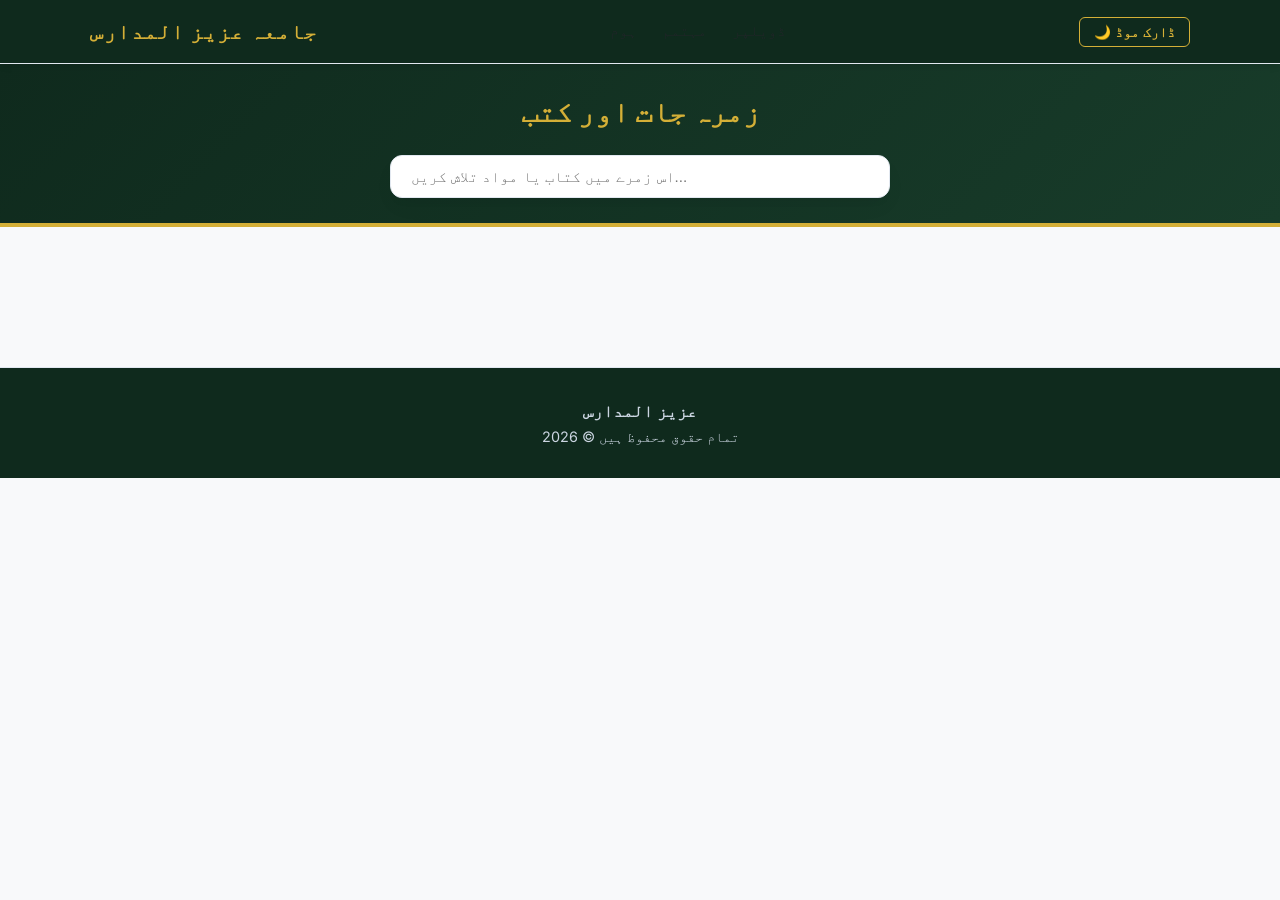
<file: category.html>
<!DOCTYPE html>
<html lang="ur" dir="rtl" data-theme="light">
<head>
    <meta charset="UTF-8">
    <meta name="viewport" content="width=device-width, initial-scale=1.0">
    <title>تعلیمی وسائل - جامعہ عزیز المدارس</title>
    <!-- Google Fonts -->
    <link href="https://fonts.googleapis.com/css2?family=Amiri:wght@400;700&family=Inter:wght@400;500;600&family=Noto+Nastaliq+Urdu:wght@400;700&display=swap" rel="stylesheet">
    <!-- Stylesheet -->
    <link rel="stylesheet" href="style.css">
</head>
<body>

    <!-- Navbar -->
    <header class="navbar">
        <div class="nav-container">
            <a href="index.html" class="logo">جامعہ عزیز المدارس</a>
            <nav class="nav-links" id="navLinks">
                <a href="index.html">ہوم</a>
                <a href="mohtamim.html">مہتمم</a>
                <a href="developer.html">ڈویلپر</a>
            </nav>
            <div class="nav-actions">
                <button id="themeToggle" class="btn-toggle">🌙 ڈارک موڈ</button>
                <button class="hamburger" id="hamburger">☰</button>
            </div>
        </div>
    </header>

    <!-- Header Title & Search -->
    <section class="hero" style="padding: 25px 20px;">
        <h1 id="catTitle" style="font-size: 1.8rem; margin-bottom: 10px;">زمرہ جات اور کتب</h1>
        <input type="text" id="itemSearch" placeholder="اس زمرے میں کتاب یا مواد تلاش کریں..." class="search-input" style="max-width: 500px; margin-top: 10px;">
    </section>

    <!-- Sub-grades or Items List Container -->
    <main class="container" style="padding: 30px 0;">
        <!-- Sub-grades Container (if applicable) -->
        <div id="gradesContainer" style="display: flex; gap: 12px; flex-wrap: wrap; justify-content: center; margin-bottom: 30px;">
            <!-- Loaded dynamically -->
        </div>

        <!-- Items Grid -->
        <div id="itemsGrid" style="display: grid; grid-template-columns: repeat(auto-fit, minmax(260px, 1fr)); gap: 20px;">
            <!-- Items loaded dynamically -->
        </div>
    </main>

    <!-- Footer -->
    <footer class="footer">
        <div class="container footer-content">
            <div class="footer-info">
                <h3>عزیز المدارس</h3>
                <p>تمام حقوق محفوظ ہیں © 2026</p>
            </div>
        </div>
    </footer>

    <!-- Main Logic Script -->
    <script src="data.js"></script>
    <script>
        document.addEventListener('DOMContentLoaded', () => {
            const urlParams = new URLSearchParams(window.location.search);
            const catId = urlParams.get('cat');
            const gradeId = urlParams.get('grade');

            if (typeof siteData !== 'undefined' && catId) {
                const category = siteData.categories.find(c => c.id === catId);
                if (category) {
                    document.getElementById('catTitle').textContent = category.nameUr;

                    // If category has sub-grades and no grade is selected yet
                    const gradesContainer = document.getElementById('gradesContainer');
                    if (category.grades && category.grades.length > 0 && !gradeId) {
                        gradesContainer.innerHTML = category.grades.map(g => `
                            <a href="category.html?cat=${catId}&grade=${g.id}" class="pill-btn" style="font-size: 0.95rem; padding: 8px 18px;">${g.nameUr}</a>
                        `).join('');
                    } else {
                        gradesContainer.style.display = 'none';
                    }

                    // Filter and render items
                    const itemsGrid = document.getElementById('itemsGrid');
                    let filteredItems = siteData.items.filter(item => item.categorySlug === catId);
                    if (gradeId) {
                        filteredItems = filteredItems.filter(item => item.gradeId === gradeId);
                    }

                    if (filteredItems.length > 0) {
                        itemsGrid.innerHTML = filteredItems.map(item => `
                            <div class="cat-card" style="text-align: right; display: flex; flex-direction: column; justify-content: space-between;">
                                <div>
                                    <img src="${item.coverImage || 'https://images.unsplash.com/photo-1543002588-bfa74002ed7e?auto=format&fit=crop&w=300&q=80'}" alt="Cover" style="width: 100%; height: 140px; object-fit: cover; border-radius: 8px; margin-bottom: 12px;">
                                    <h3 style="font-size: 1.1rem; margin-bottom: 5px;">${item.title}</h3>
                                    <p style="font-size: 0.85rem; margin-bottom: 15px;">مصنف: ${item.author || 'غیر منسروب'}</p>
                                </div>
                                <div style="display: flex; gap: 10px; margin-top: 10px;">
                                    <a href="${item.driveLink}" target="_blank" class="pill-btn" style="flex: 1; text-align: center; padding: 6px; font-size: 0.9rem;">پڑھیں</a>
                                    <a href="${item.driveLink}" target="_blank" class="pill-btn" style="flex: 1; text-align: center; padding: 6px; font-size: 0.9rem; background-color: var(--primary-color); color: #fff;">ڈاؤن لوڈ</a>
                                </div>
                            </div>
                        `).join('');
                    } else {
                        itemsGrid.innerHTML = `<p style="grid-column: 1/-1; text-align: center; color: #777;">اس زمرے میں فی الحال کوئی مواد موجود نہیں ہے۔</p>`;
                    }

                    // Search functionality within items
                    const searchInput = document.getElementById('itemSearch');
                    searchInput.oninput = (e) => {
                        const term = e.target.value.toLowerCase();
                        const cards = itemsGrid.getElementsByClassName('cat-card');
                        Array.from(cards).forEach(card => {
                            const text = card.textContent.toLowerCase();
                            card.style.display = text.includes(term) ? 'flex' : 'none';
                        });
                    };
                }
            }

            // Theme toggle script
            const themeToggle = document.getElementById('themeToggle');
            themeToggle.onclick = () => {
                const html = document.documentElement;
                const currentTheme = html.getAttribute('data-theme');
                if (currentTheme === 'light') {
                    html.setAttribute('data-theme', 'dark');
                    themeToggle.textContent = '☀️ لائٹ موڈ';
                } else {
                    html.setAttribute('data-theme', 'light');
                    themeToggle.textContent = '🌙 ڈارک موڈ';
                }
            };

            // Mobile menu toggle
            const hamburger = document.getElementById('hamburger');
            const navLinks = document.getElementById('navLinks');
            hamburger.onclick = () => {
                navLinks.classList.toggle('active');
            };
        });
    </script>
</body>
</html>
</file>
<file: style.css>
:root {
    --primary: #0F2A1D;
    --primary-light: #183C2A;
    --gold: #D4AF37;
    --gold-light: #F3E5AB;
    --bg: #F8F9FA;
    --card-bg: #FFFFFF;
    --text: #212529;
    --text-muted: #6C757D;
    --border: #E2E8F0;
    --shadow: 0 10px 25px -5px rgba(0, 0, 0, 0.05), 0 8px 10px -6px rgba(0, 0, 0, 0.05);
}

[data-theme="dark"] {
    --primary: #121A15;
    --primary-light: #1E2D24;
    --gold: #E5C158;
    --gold-light: #2A2412;
    --bg: #0B100D;
    --card-bg: #141C17;
    --text: #F1F5F9;
    --text-muted: #94A3B8;
    --border: #223027;
    --shadow: 0 10px 25px -5px rgba(0, 0, 0, 0.3);
}

* {
    box-sizing: border-box;
    margin: 0;
    padding: 0;
}

body {
    font-family: 'Inter', sans-serif;
    background-color: var(--bg);
    color: var(--text);
    direction: ltr;
    text-align: left;
    line-height: 1.6;
    transition: background 0.3s, color 0.3s;
}

.container {
    width: 90%;
    max-width: 1100px;
    margin: 0 auto;
    padding: 0 15px;
}

/* Navbar */
.navbar {
    background-color: var(--primary);
    border-bottom: 1px solid var(--border);
    padding: 15px 0;
    position: sticky;
    top: 0;
    z-index: 1000;
    box-shadow: 0 4px 6px -1px rgba(0,0,0,0.1);
}

.nav-container {
    display: flex;
    justify-content: space-between;
    align-items: center;
    width: 90%;
    max-width: 1100px;
    margin: 0 auto;
}

.logo {
    color: var(--gold);
    font-size: 1.3rem;
    font-weight: 700;
    text-decoration: none;
    letter-spacing: 0.5px;
}

.nav-links {
    display: flex;
    gap: 25px;
    list-style: none;
}

.nav-links a {
    color: var(--text);
    text-decoration: none;
    font-weight: 500;
    font-size: 0.95rem;
    transition: color 0.2s;
}

.nav-links a:hover, .nav-links a.active {
    color: var(--gold);
}

.nav-actions {
    display: flex;
    gap: 10px;
    align-items: center;
}

.btn-toggle {
    background: transparent;
    border: 1px solid var(--gold);
    color: var(--gold);
    padding: 6px 14px;
    border-radius: 6px;
    cursor: pointer;
    font-size: 0.85rem;
    font-weight: 600;
    transition: all 0.2s;
}

.btn-toggle:hover {
    background: var(--gold);
    color: var(--primary);
}

.hamburger {
    display: none;
    background: none;
    border: none;
    color: var(--text);
    font-size: 1.5rem;
    cursor: pointer;
}

/* Hero Section */
.hero {
    background: linear-gradient(135deg, var(--primary), var(--primary-light));
    color: #fff;
    padding: 60px 20px;
    text-align: center;
    border-bottom: 4px solid var(--gold);
}

.hero-img {
    width: 130px;
    height: 130px;
    border-radius: 50%;
    object-fit: cover;
    border: 3px solid var(--gold);
    box-shadow: 0 10px 20px rgba(0,0,0,0.3);
    margin-bottom: 20px;
}

.hero h1 {
    font-size: 2.2rem;
    color: var(--gold);
    margin-bottom: 10px;
    font-weight: 700;
}

.hero p {
    font-size: 1rem;
    color: #E2E8F0;
    max-width: 600px;
    margin: 0 auto 30px auto;
}

/* Pill Buttons */
.pill-buttons-row {
    display: flex;
    justify-content: center;
    gap: 15px;
    flex-wrap: wrap;
}

.pill-btn {
    background-color: var(--gold);
    color: #0F2A1D;
    padding: 10px 24px;
    border-radius: 30px;
    text-decoration: none;
    font-weight: 600;
    font-size: 0.95rem;
    box-shadow: 0 4px 10px rgba(212, 175, 55, 0.3);
    transition: transform 0.2s, background-color 0.2s;
}

.pill-btn:hover {
    transform: translateY(-2px);
    opacity: 0.95;
}

/* Search Bar */
.search-section {
    padding: 30px 0 10px 0;
    text-align: center;
}

.search-input {
    width: 100%;
    max-width: 550px;
    padding: 12px 20px;
    border-radius: 12px;
    border: 1px solid var(--border);
    background-color: var(--card-bg);
    color: var(--text);
    font-size: 0.95rem;
    box-shadow: var(--shadow);
    outline: none;
    transition: border-color 0.2s;
}

.search-input:focus {
    border-color: var(--gold);
}

/* Sections General */
section {
    padding: 40px 0;
}

section h2 {
    font-size: 1.5rem;
    color: var(--primary);
    margin-bottom: 25px;
    text-align: center;
    font-weight: 700;
}

[data-theme="dark"] section h2 {
    color: var(--gold);
}

/* Categories Modern Grid */
.categories-grid {
    display: grid;
    grid-template-columns: repeat(auto-fit, minmax(240px, 1fr));
    gap: 20px;
}

.cat-card {
    background-color: var(--card-bg);
    border: 1px solid var(--border);
    border-radius: 12px;
    padding: 25px 20px;
    text-align: center;
    cursor: pointer;
    box-shadow: var(--shadow);
    transition: all 0.2s ease;
}

.cat-card:hover {
    transform: translateY(-4px);
    border-color: var(--gold);
}

.cat-icon {
    font-size: 2.2rem;
    margin-bottom: 15px;
}

.cat-card h3 {
    font-size: 1.1rem;
    margin-bottom: 6px;
    color: var(--text);
    font-weight: 600;
}

.cat-card p {
    font-size: 0.85rem;
    color: var(--text-muted);
}

/* About & Announcement Cards */
.about-box, .announcement-box {
    background-color: var(--card-bg);
    border: 1px solid var(--border);
    border-radius: 12px;
    padding: 30px;
    box-shadow: var(--shadow);
    max-width: 800px;
    margin: 0 auto;
    text-align: center;
}

.announcement-box {
    border-left: 4px solid var(--gold);
    text-align: left;
}

.announcement-box h3 {
    color: var(--gold);
    margin-bottom: 10px;
    font-size: 1.1rem;
}

/* Nisab Chips */
.nisab-chips {
    display: flex;
    justify-content: center;
    gap: 10px;
    flex-wrap: wrap;
}

.nisab-chip {
    background-color: var(--card-bg);
    border: 1px solid var(--border);
    padding: 8px 18px;
    border-radius: 20px;
    font-size: 0.9rem;
    font-weight: 500;
    box-shadow: var(--shadow);
}

/* Gallery */
.gallery-grid {
    display: grid;
    grid-template-columns: repeat(auto-fit, minmax(260px, 1fr));
    gap: 15px;
}

.gallery-item img {
    width: 100%;
    height: 180px;
    object-fit: cover;
    border-radius: 10px;
    box-shadow: var(--shadow);
}

/* Footer */
.footer {
    background-color: var(--primary);
    color: #fff;
    padding: 30px 0;
    margin-top: 50px;
    border-top: 1px solid var(--border);
    text-align: center;
}

.footer-content {
    display: flex;
    flex-direction: column;
    gap: 10px;
    align-items: center;
    font-size: 0.9rem;
    color: #CBD5E1;
}

/* Responsive */
@media (max-width: 768px) {
    .nav-links {
        display: none;
        flex-direction: column;
        position: absolute;
        top: 60px;
        left: 0;
        width: 100%;
        background-color: var(--primary);
        padding: 20px;
        box-shadow: var(--shadow);
        border-bottom: 1px solid var(--border);
        text-align: center;
    }
    .nav-links.active {
        display: flex;
    }
    .hamburger {
        display: block;
    }
}
</file>
